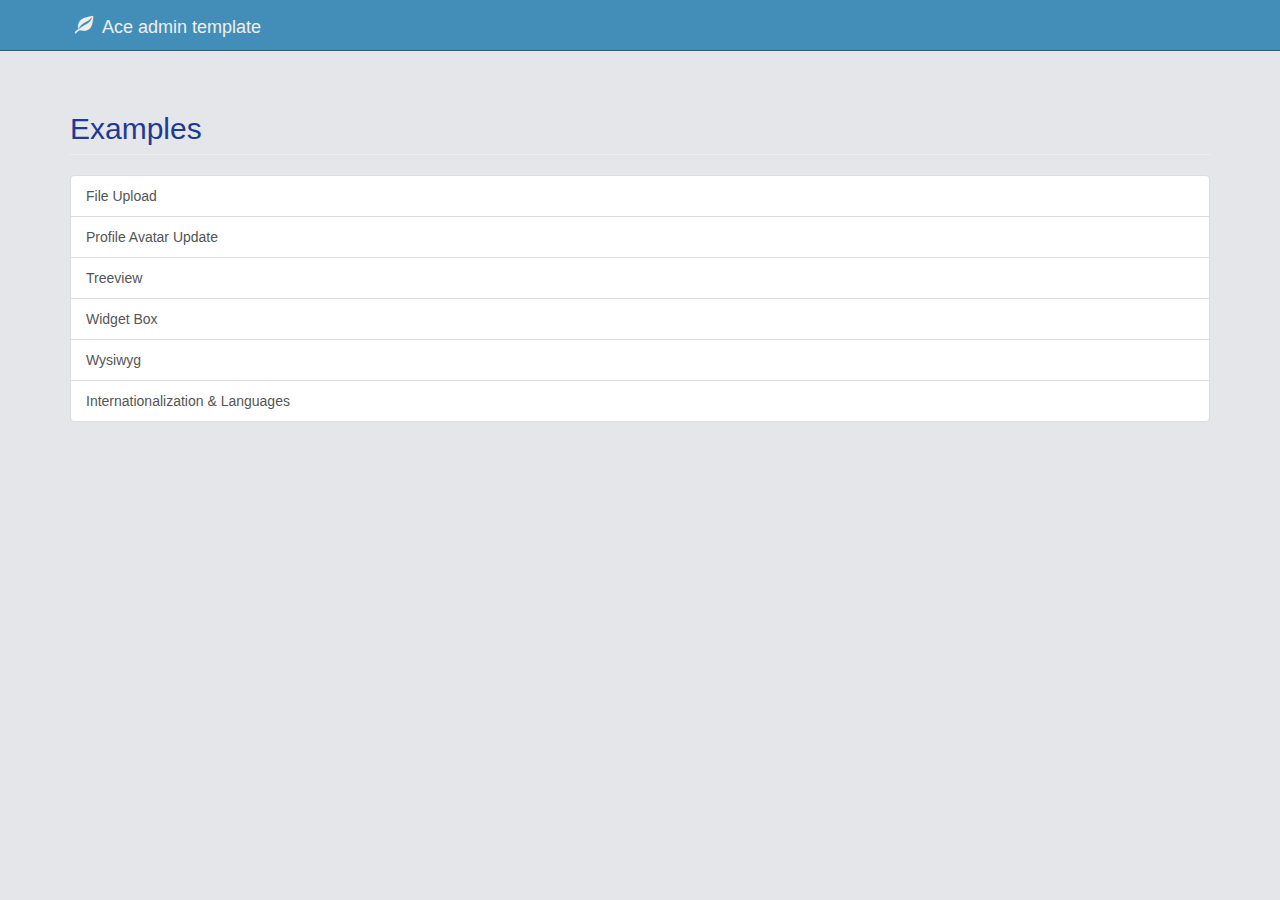
<file: 3ªFase/interface/examples/index.html>
<!DOCTYPE html>
<html lang="en">
  <head>
    <meta charset="utf-8" />
    <meta http-equiv="X-UA-Compatible" content="IE=edge" />
    <meta name="viewport" content="width=device-width, initial-scale=1" />

	<title>Examples - Ace admin template</title>

	<link href="../assets/css/bootstrap.css" rel="stylesheet" />
	<style>
		body {
			background: #E4E6E9;
		}
		.main-container {
			padding-top: 72px;
		}
		.navbar-inverse {
			background-color: #438EB9;
			border-bottom-color: rgba(0,0,0,0.33);
		}
		.navbar-inverse .navbar-brand {
			color: #EEE;
		}
	</style>
  </head>

  <body>
	<div class="navbar navbar-inverse navbar-fixed-top">
		<div class="container">
			<div class="navbar-header pull-left">
				<a class="navbar-brand" href="#">
						&nbsp;<i class="glyphicon glyphicon-leaf"></i>&nbsp;
						Ace admin template
				</a>
			</div>

		</div>
    </div>
	
    <div class="container main-container">
		<h2 class="page-header text-primary">Examples</small></h2>

		<script>
		 if(document.location.protocol == 'file:') {
			document.write('<div class="alert alert-danger">\
			<strong>Please open this page using <span class="text-info">`http` protocol</span>, i.e. access it via a web server.</strong><br />\
			In some examples data is uploaded/downloaded dynamically using ajax and <b>`file` protocol</b> prevents that due to browser restrictions.\<br />\
			Also some browsers such as Firefox don\'t load fonts when resource files are inside an upper level directory.\
			</div>');
		 }
		</script>
	
	
		
		<div class="row">
			<div class="col-xs-12">
				<div class="list-group">
					<a href="file-upload.html" class="list-group-item">
						File Upload
					</a>
					<a href="profile-update.html" class="list-group-item">
						Profile Avatar Update
					</a>
					<a href="treeview.html" class="list-group-item">
						Treeview
					</a>
					<a href="widget.html" class="list-group-item">
						Widget Box
					</a>
					<a href="wysiwyg.html" class="list-group-item">
						Wysiwyg
					</a>
					<a href="daterange.html" class="list-group-item">
						Internationalization &amp; Languages
					</a>
				</div>
			</div>
		</div>
	</div>

  </body>
</html>
</file>
